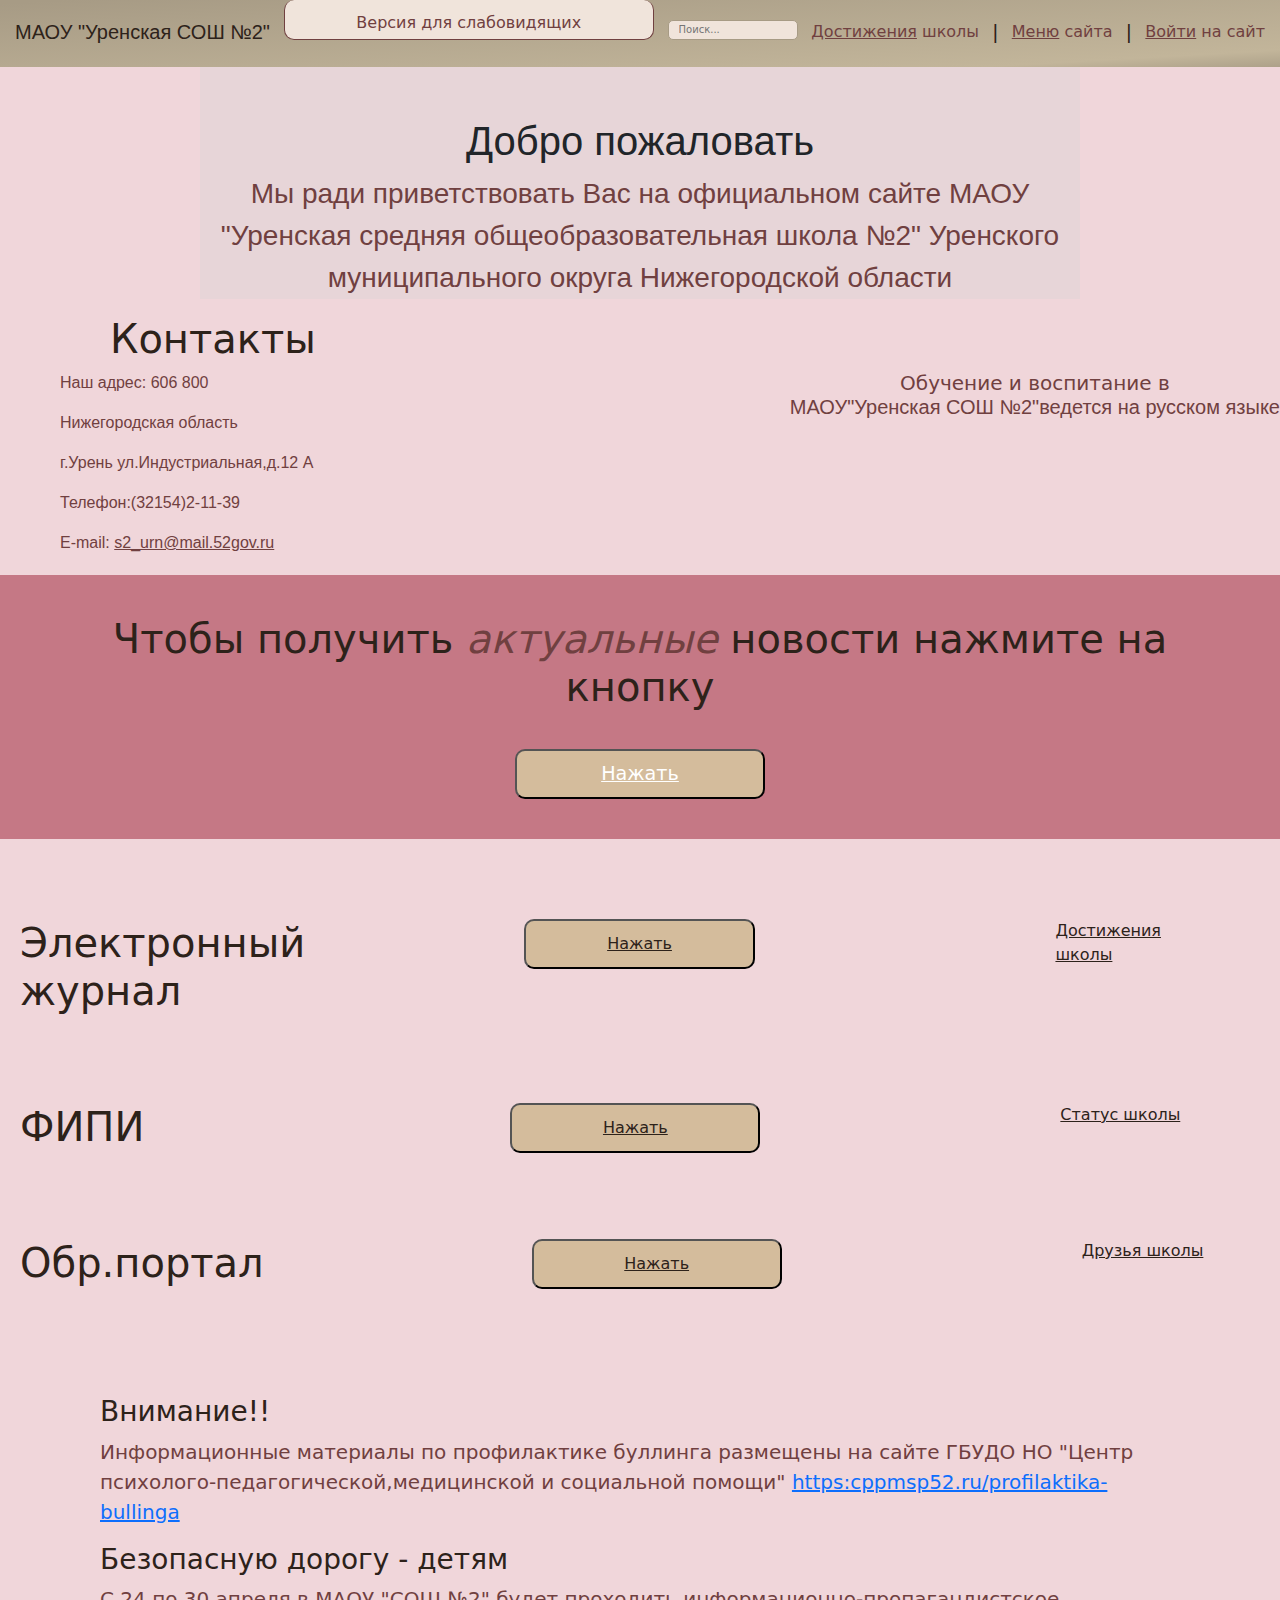
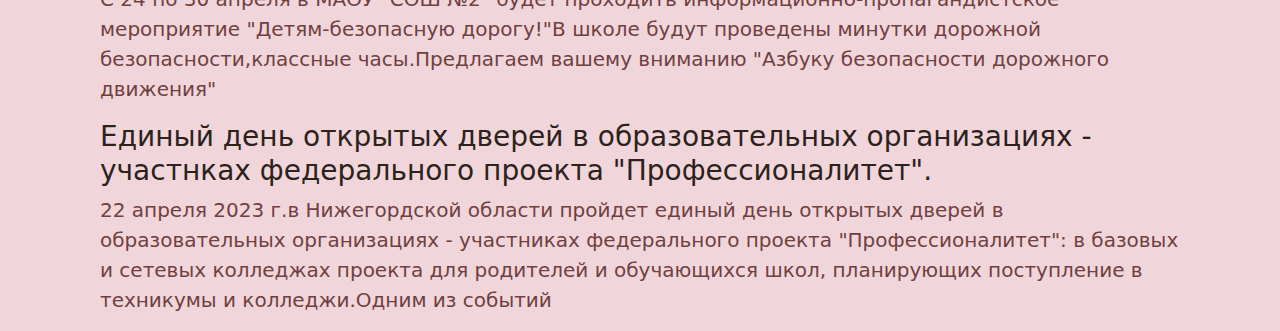
<file: index.html>
<!DOCTYPE html>
<html lang="en">

<head>
    <link rel="stylesheet" href="https://cdn.jsdelivr.net/npm/bootstrap@5.2.3/dist/css/bootstrap.min.css">
    <link rel="stylesheet" href="static/css/main.css">
    <meta charset="UTF-8">
    <meta http-equiv="X-UA-Compatible" content="IE=edge">
    <meta name="viewport" content="width=device-width, initial-scale=1.0">
    <title>Document</title>
</head>

<body>
    <header>

        <!-- Шапка -->

        <h1>МАОУ "Уренская СОШ №2"</h1>
        <button>Версия для слабовидящих</button>
        <input type="text" placeholder="Поиск...">

        <a href="#"><u>Достижения</u> школы</a>
        <h1 class="stick">|</h1>
        <a href="#"><u>Меню</u> сайта</a>
        <h1 class="stick">|</h1>
        <a href="#"><u>Войти</u> на сайт</a>
    </header>

    <!-- Основная часть -->

    <div class="main">
        <h1>Добро пожаловать</h1>
        <p>Мы ради приветствовать Вас на официальном сайте МАОУ "Уренская средняя общеобразовательная школа №2"
            Уренского муниципального округа Нижегородской области
        </p>
    </div>

    <!-- Контакты -->

    <div class="contact">
        <h1>Контакты</h1>
        <h3 class="PS">Обучение и воспитание в <p>МАОУ"Уренская СОШ №2"ведется на русском языке</p>
        </h3>
        <p>Наш адрес: 606 800</p>
        <p>Нижегородская область</p>
        <p>г.Урень ул.Индустриальная,д.12 А</p>
        <p>Телефон:(32154)2-11-39</p>
        <p>E-mail: <a href="s2_urn@mail.52gov.ru">s2_urn@mail.52gov.ru</a></p>
    </div>

    <!-- Новости -->

    <div class="news">
        <h1>Чтобы получить <i>актуальные</i> новости нажмите на кнопку</h1>
        <button><a href="#">Нажать</a></button>
    </div>


    <div class="conteiner">
        <div class="buttons">
            <h1>Электронный журнал</h1> <button><a href="#">Нажать</a></button> <a href="#"
                class="block-right">Достижения школы</a>
        </div>
        <div class="buttons-2">
            <h1>ФИПИ</h1> <button><a href="#">Нажать</a></button> <a href="#" class="block-right">Статус школы</a>
        </div>
        <div class="buttons-3">
            <h1>Обр.портал</h1> <button><a href="#">Нажать</a></button> <a href="#" class="block-right">Друзья школы</a>
        </div>
    </div>

    <div class="post">
        <h1>Внимание!!</h1>
        <p>Информационные материалы по профилактике буллинга размещены на сайте ГБУДО НО "Центр
            психолого-педагогической,медицинской и социальной помощи" <a
                href="https://cppmsp52.ru/profilaktika-bulinga?ysclid=lgv2fbss2v423224174">https:cppmsp52.ru/profilaktika-bullinga</a>
        </p>
        <h1>Безопасную дорогу - детям</h1>
        <p>С 24 по 30 апреля в МАОУ "СОШ №2" будет проходить информационно-пропагандистское мероприятие
            "Детям-безопасную дорогу!"В школе будут проведены минутки дорожной безопасности,классные часы.Предлагаем
            вашему вниманию "Азбуку безопасности дорожного движения"</p>
        <h1>Единый день открытых дверей в образовательных организациях - участнках федерального проекта
            "Профессионалитет".</h1>
        <p>22 апреля 2023 г.в Нижегордской области пройдет единый день открытых дверей в образовательных организациях -
            участниках федерального проекта "Профессионалитет": в базовых и сетевых колледжах проекта для родителей и
            обучающихся школ, планирующих поступление в техникумы и колледжи.Одним из событий</p>
    </div>
</body>

</html>
</file>
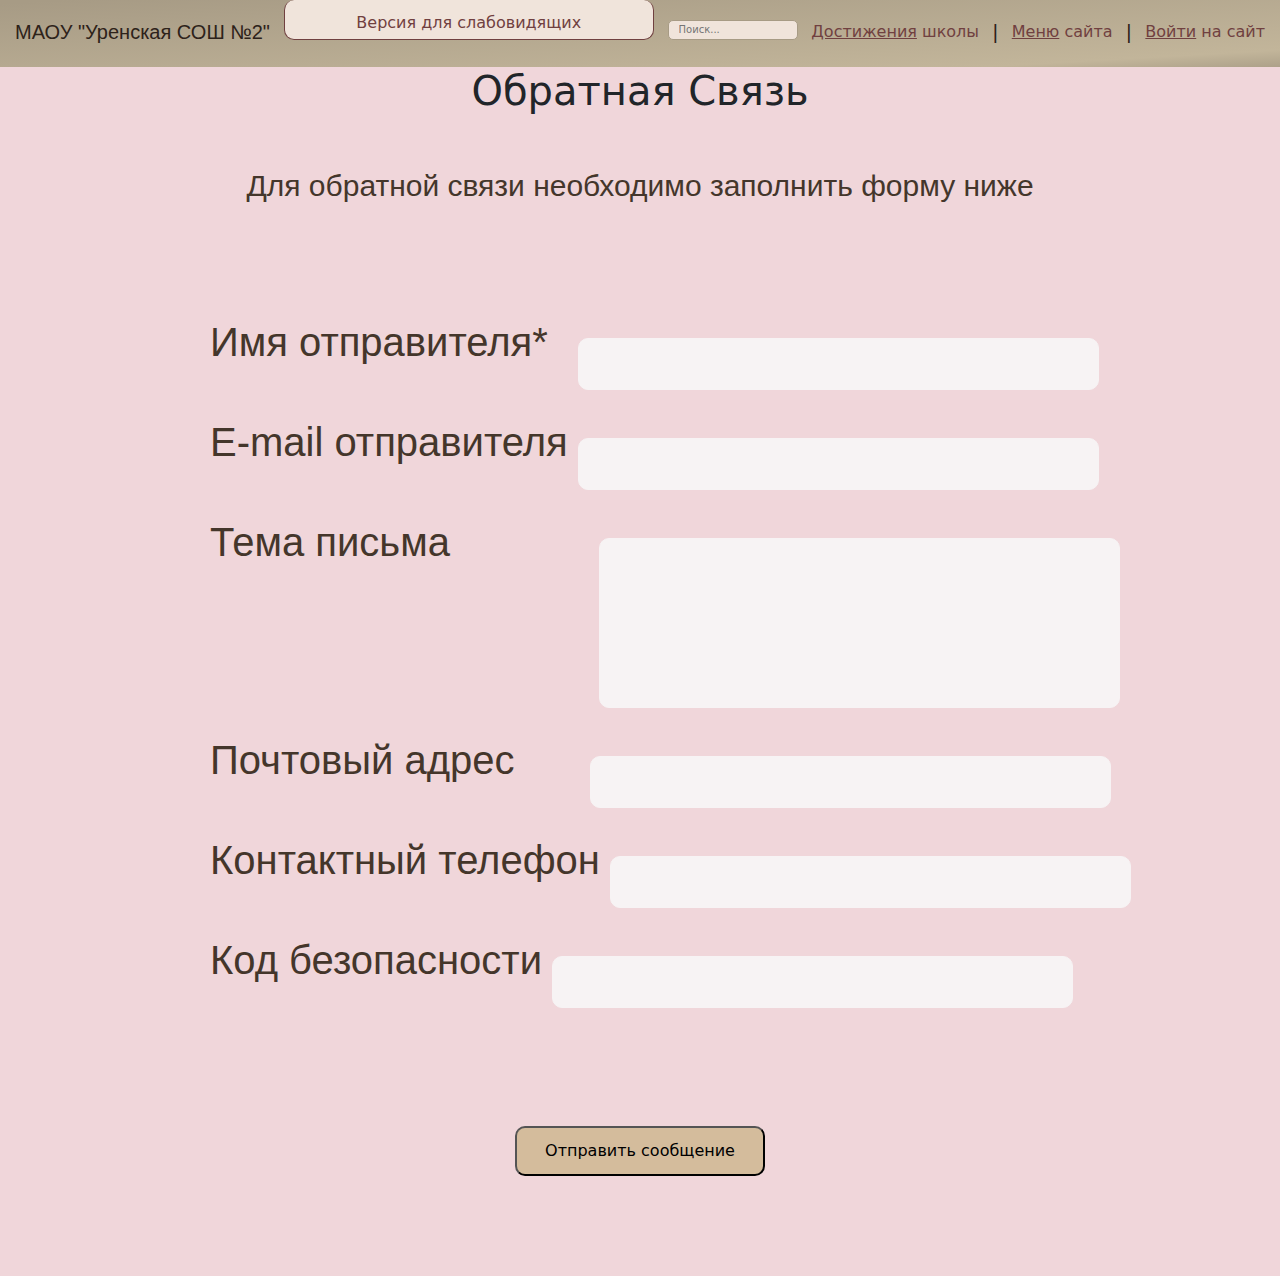
<file: form.html>
<!DOCTYPE html>
<html lang="en">

<head>
    <link rel="stylesheet" href="https://cdn.jsdelivr.net/npm/bootstrap@5.2.3/dist/css/bootstrap.min.css">
    <link rel="stylesheet" href="static/css/main.css">
    <meta charset="UTF-8">
    <meta http-equiv="X-UA-Compatible" content="IE=edge">
    <meta name="viewport" content="width=device-width, initial-scale=1.0">
    <title>Document</title>
</head>

<body>
    <header>

        <!-- Шапка -->
        <h1>МАОУ "Уренская СОШ №2"</h1>
        <button>Версия для слабовидящих</button>
        <input type="text" placeholder="Поиск...">

        <a href="#"><u>Достижения</u> школы</a>
        <h1 class="stick">|</h1>
        <a href="#"><u>Меню</u> сайта</a>
        <h1 class="stick">|</h1>
        <a href="#"><u>Войти</u> на сайт</a>
    </header>

    <!-- Форма обратной связи -->
    <div class="alls">
        <h1>Обратная Связь</h1>
        <p>Для обратной связи необходимо заполнить форму ниже</p>
        <form action="">
            <h1>Имя отправителя*<input type="text" class="name"></h1>
            <h1>E-mail отправителя<input type="text" class="e-mail"></h1>
            <h1>Тема письма<input type="text" class="theme"></h1>
            <h1>Почтовый адрес<input type="text" class="mail"></h1>
            <h1>Контактный телефон<input type="text" class="phone"></h1>
            <h1>Код безопасности<input type="text" class="Code"></h1>
        </form>
        <button>Отправить сообщение</button>
    </div>
</file>
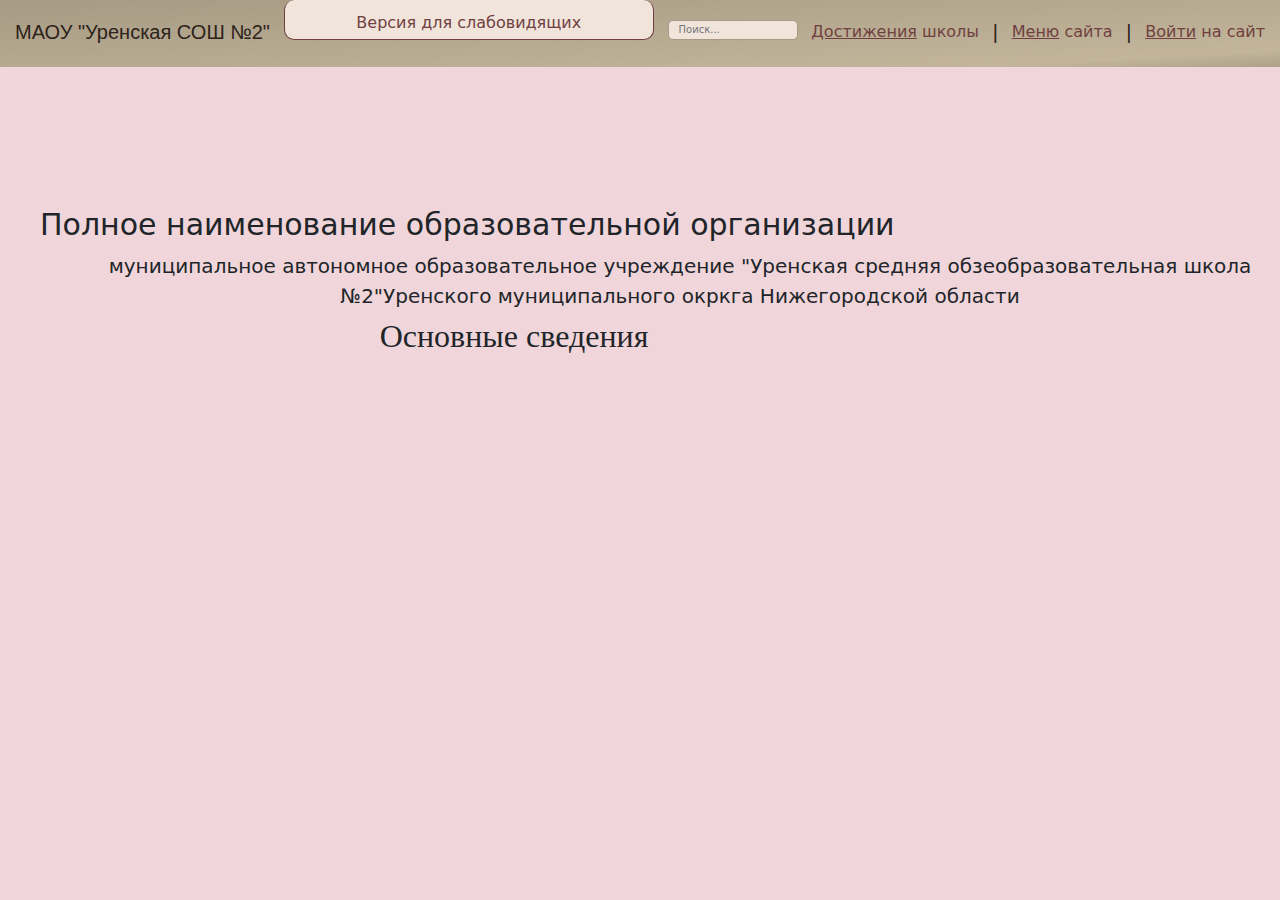
<file: more.html>
<!DOCTYPE html>
<html lang="en">

<head>
    <link rel="stylesheet" href="https://cdn.jsdelivr.net/npm/bootstrap@5.2.3/dist/css/bootstrap.min.css">
    <link rel="stylesheet" href="static/css/main.css">
    <meta charset="UTF-8">
    <meta http-equiv="X-UA-Compatible" content="IE=edge">
    <meta name="viewport" content="width=device-width, initial-scale=1.0">
    <title>Document</title>
</head>

<body>
    <header>

        <!-- Шапка -->

        <h1>МАОУ "Уренская СОШ №2"</h1>
        <button>Версия для слабовидящих</button>
        <input type="text" placeholder="Поиск...">

        <a href="#"><u>Достижения</u> школы</a>
        <h1 class="stick">|</h1>
        <a href="#"><u>Меню</u> сайта</a>
        <h1 class="stick">|</h1>
        <a href="#"><u>Войти</u> на сайт</a>
    </header>
    <div class="more">
        <h1>Основные сведения</h1>
        <h3>Полное наименование образовательной организации</h3>
        <p>муниципальное автономное образовательное учреждение "Уренская средняя обзеобразовательная школа №2"Уренского
            муниципального окркга Нижегородской области</p>
    </div>
</file>
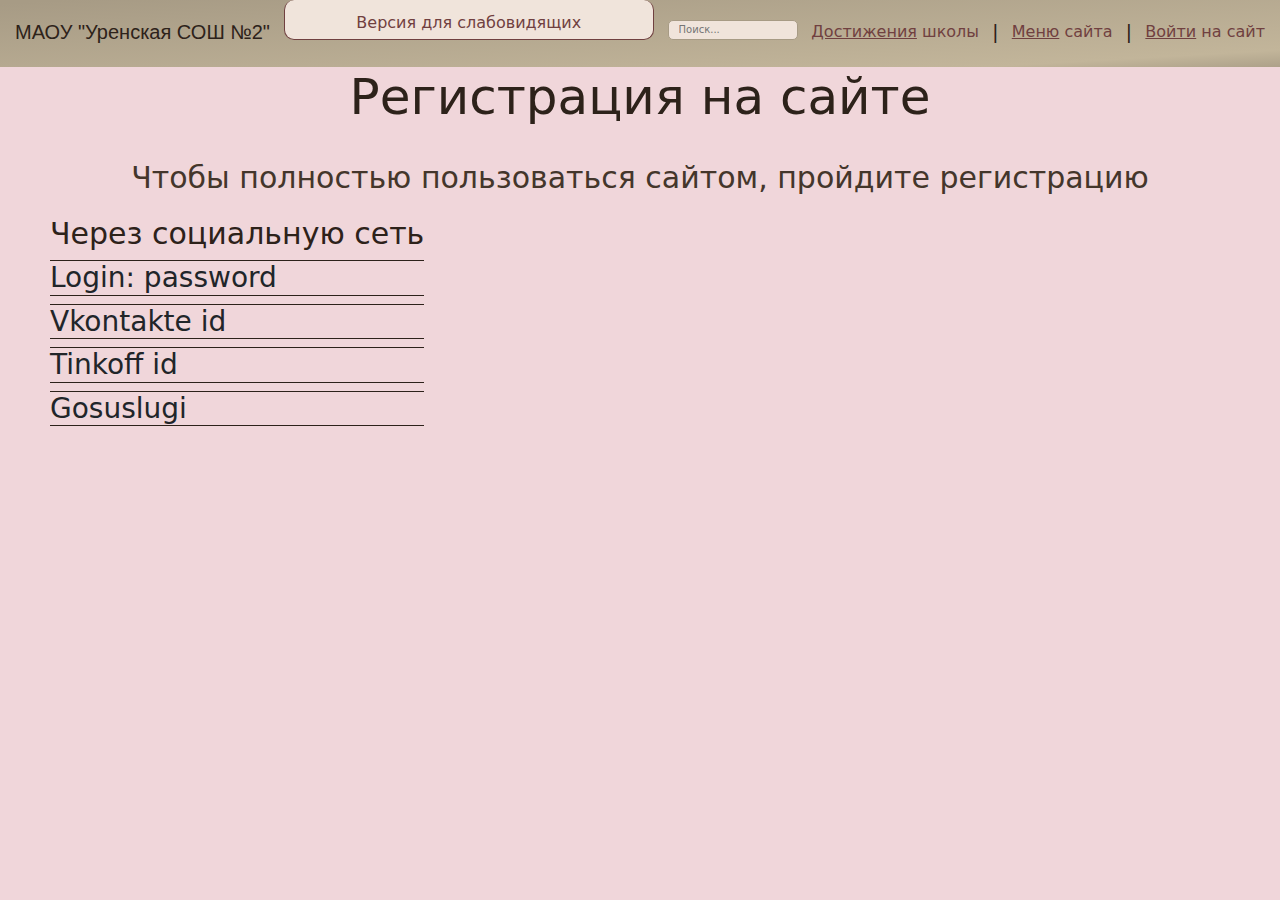
<file: sign_up.html>
<!DOCTYPE html>
<html lang="en">

<head>
    <link rel="stylesheet" href="https://cdn.jsdelivr.net/npm/bootstrap@5.2.3/dist/css/bootstrap.min.css">
    <link rel="stylesheet" href="static/css/main.css">
    <meta charset="UTF-8">
    <meta http-equiv="X-UA-Compatible" content="IE=edge">
    <meta name="viewport" content="width=device-width, initial-scale=1.0">
    <title>Document</title>
</head>

<body>
    <header>

        <!-- Шапка -->

        <h1>МАОУ "Уренская СОШ №2"</h1>
        <button>Версия для слабовидящих</button>
        <input type="text" placeholder="Поиск...">

        <a href="#"><u>Достижения</u> школы</a>
        <h1 class="stick">|</h1>
        <a href="#"><u>Меню</u> сайта</a>
        <h1 class="stick">|</h1>
        <a href="#"><u>Войти</u> на сайт</a>
    </header>  
    <div class="sign-up">
        <h1>Регистрация на сайте</h1>
        <p>Чтобы полностью пользоваться сайтом, пройдите регистрацию</p>
        <div class="social">
            <h1>Через социальную сеть</h1> 
            <h3>Login: password</h3>
            <h3>Vkontakte id</h3>
            <h3>Tinkoff id</h3>
            <h3>Gosuslugi</h3>
        </div>
    </div>
</file>
<file: static/css/main.css>
body {
    background-color: rgb(240, 214, 218);
}

header {
    justify-content: space-between;
    height: max-content;
    background:linear-gradient(176.74deg, #A79B85 2.69%, #C2B59A 87.87%, #817766 125.7%);
    display: flex;
    padding: 15px;
    margin: 0;
    padding-top: 0;
}

header h1 {
    font-size: 20px;
    color: #2D221A;
    font-style: normal;
    font-family: sans-serif;
    padding-top: 20px;
}

header input {
    width: 130px;
    height: 20px;
    border: solid 0.5px;
    border-radius: 5px;
    padding-top: 0;
    margin-top: 20px;
    background-color: #f0e4db;
    font-size: 10px;
    padding-left: 10px;
    border-color:  #A79B85;
}

header button {
    border: solid 0.5px;
    border-radius: 10px;
    top: 0;
    border-top: none;
    padding-top: 7px;
    background-color: #f0e4db;
    color: rgb(112, 64, 64);
    height: 40px;
    width: 370px;
    justify-content: center;
}

header a {
    padding-top: 20px;
    color: rgb(112, 64, 64);
    text-decoration: none;
}

@media(max-width:800px){
    header {
        display: flex;
        flex-direction: column;
        justify-content: center;
    }

    .stick {
        display: none;
    }
}

.main {
    background-color: rgb(231, 213, 216);
    text-align: center;
    justify-content: center;
    padding-top: 50px;
    font-family: sans-serif;
    margin-right: 200px;
    margin-left: 200px;
}

.main p {
    color: rgb(112, 64, 64);
    font-size: 28px;
}

.contact {
    display: block;
    margin-left: 60px;
}

.contact h1 {
    color: #2D221A;
    font-size: 40px;
    padding-left: 50px;
    font-weight: 400;
}

.contact p {
    color: rgb(112, 64, 64);
    font-family: sans-serif;
}

.contact a {
    color: rgb(112, 64, 64);
}

.contact h3 {
    float: right;
    font-size: 20px;
    color: rgb(112, 64, 64);
    text-align: center;
}

@media (max-width:800px) {
    .main {
        margin: 0;
    }

    .PS {
        display: none;
    }
}

.news {
    text-align: center;
    font-size: larger;
    font-weight: 500;
    background-color: rgb(197, 120, 133);
    padding: 40px;
    margin-top: 20px;
}

.news h1 {
    color: #2D221A;
}

.news i {
    color: rgb(112, 64, 64);
}

.news button {
    width: 250px;
    height: 50px;
    border: solid 0.5;
    border-radius: 10px;
    background-color: rgb(212, 188, 156);
    margin-top: 30px;
}

.news a {
    color: white;
    font-weight: 300;
}

.conteier {
    display: block;
    float: left;
}

.buttons {
    display: flex;
    margin-top: 80px;
    margin-left: 70px;
    margin-right: 70px;
    margin-left: 20px;
}

.buttons h1 {
    color: #2D221A;
    font-weight: 400;
}

.buttons button {
    width: 250px;
    height: 50px;
    border: solid 0.5;
    border-radius: 10px;
    background-color: rgb(212, 188, 156);
    margin-left: 80px;
}

.buttons a {
    color: #2D221A;
}


.buttons-2 {
    display: flex;
    margin-top: 80px;
    margin-left: 70px;
    margin-right: 70px;
    margin-left: 20px;
}

.buttons-2 h1 {
    color: #2D221A;
    font-weight: 400;
}

.buttons-2 button {
    width: 250px;
    height: 50px;
    border: solid 0.5;
    border-radius: 10px;
    background-color: rgb(212, 188, 156);
    margin-left: 366px;
}

.buttons-2 a {
    color: #2D221A;
}
.buttons-3 {
    display: flex;
    margin-top: 80px;
    margin-left: 70px;
    margin-right: 70px;
    margin-left: 20px;
}

.buttons-3 h1 {
    color: #2D221A;
    font-weight: 400;
}

.buttons-3 button {
    width: 250px;
    height: 50px;
    border: solid 0.5;
    border-radius: 10px;
    background-color: rgb(212, 188, 156);
    margin-left: 268px;
}

.buttons-3 a {
    color: #2D221A;
}

.block-right  {
    display: block;
    flex-direction: column;
    float: right;
    padding-left: 300px;
}

.block-right a {
    font-size: 28px;
    color: #2D221A;
    border-top: solid #2D221A;
}

@media (max-width:800px){
    .block-right {
        display: block;
        flex-direction: column;
        float: right;
        padding: 30px;
    }

    .buttons button {
        margin: 5px;
        width: max-content;
    }

    .buttons-2 button {
        margin-left: 15px;
        width: max-content;
    }

    .buttons-3 button {
        margin-left: 15px;
        width: max-content;
    }
}

.post {
    display: block;
    padding-top: 100px;
    margin-left: 100px;
    margin-right: 100px;
}

.post h1 {
    font-size: 28px;
    color: #2D221A;
}

.post p {
    color: rgb(112, 64, 64);
    font-size: 20px;
}

/* Форма обратной связи */

.alls {
    text-align: center;
    display: block;
}

.alls h1 {
    font-size: 40px;
    font-weight: 400;
}

.alls p {
    padding-top: 40px;
    font-family: sans-serif;
    font-size: 30px;
    color: #44362b;
}

form {
    margin-top: 100px;
    display: block;
    justify-content: center;
}

form h1 {
    float: left;
    margin-left: 200px;
    color: #44362b;
    font-family: sans-serif;
    font-size: 30px;
    padding: 10px;
}

form input {
    margin-left: 100px;
    float: right;
    margin-top: 20px;
    max-width: 600px;
    border: solid rgb(247, 243, 244);
    border-radius: 10px;
    border-width: 0.5px;
    background-color: rgb(247, 243, 244);
    margin-left: 10px;
}

.name {
    margin-left: 30px;
}

.theme {
    margin-left: 149px;
    height: 170px;
}

.mail {
    margin-left: 75px;
}

.code {
    margin-left: 70px;
}

.alls button {
    width: 250px;
    height: 50px;
    border: solid 0.5;
    border-radius: 10px;
    background-color: rgb(212, 188, 156);
    margin-top: 100px;
    margin-bottom: 100px;
    justify-content: center;
}

@media(max-width:950px) {
    .alls {
        display: flex;
        flex-direction: column;
        text-align: center;
    }

    form input {
        display: flex;
        flex-direction: column;
        margin-left: 0;
        float: left;
        margin-right: 0;
        width: 100%;
        margin: 0;
    }

    form h1 {
        margin: 0;
        font-size: 100;
    }
}

.sign-up h1 {
    text-align: center;
    font-size: 50px;
    color: #2D221A;
}

.sign-up p {
    text-align: center;
    color: #44362b;
    font-size: 30px;
    padding-top: 20px;
}

.social {
    display: block;
    width: max-content;
    margin-left: 50px;
    z-index: 1;
}

.social h1 {
    font-size: 30px;
}

.social h3 {
    padding: px;
    border-top: solid #2D221A;
    border-bottom: solid #2D221A;
    border-width: 1px;
}

.forum {
    font-size: 30px;
    display: block;
    float: right;
}

.more {
    margin: 40px;
    text-align: center;
    width: 100%;
    margin-left: ;
}

.more h1 {
    position: absolute;
width: 828px;
height: 39px;
left: 100px;
top: 317px;

font-family: 'Gilroy';
font-style: normal;
font-weight: 500;
font-size: 32px;
line-height: 39px;
}

.more h3 {
    float: left;
    padding-top: 100px;
    font-size: 30px
}

.more p {
    float: left;
    font-size: 20px;
}
</file>
